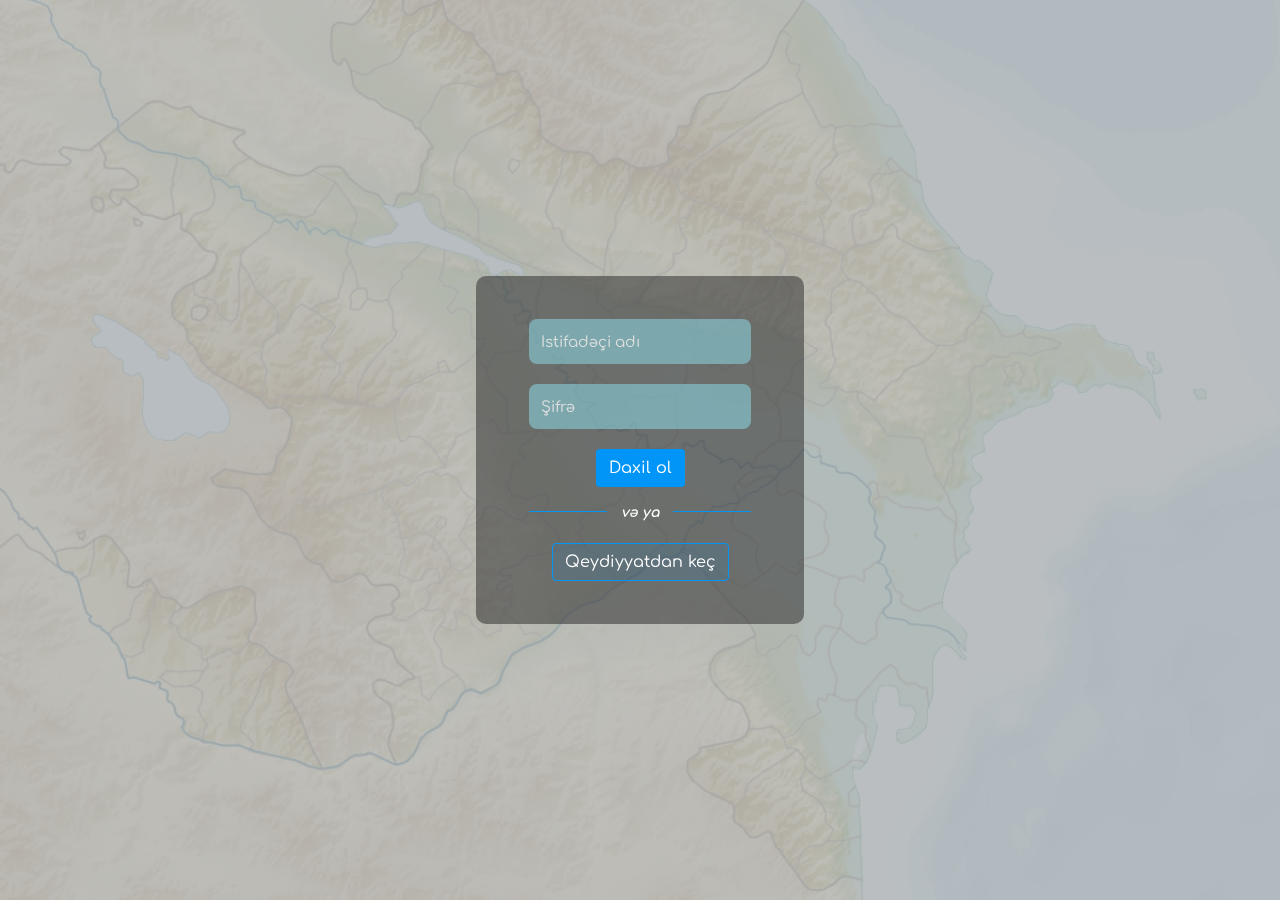
<file: login.html>
<!DOCTYPE html>
<html lang="en">

<head>
  <meta charset="UTF-8">
  <meta name="viewport" content="width=device-width, initial-scale=1.0">
  <meta http-equiv="X-UA-Compatible" content="ie=edge">
  <title>CİS</title>
  <link rel="icon" type="image/png" href="">

  <!-- icon -->
  <link rel="stylesheet" href="https://use.fontawesome.com/releases/v5.7.0/css/all.css">

  <!-- bootstrap -->
  <link rel="stylesheet" href="https://stackpath.bootstrapcdn.com/bootstrap/4.2.1/css/bootstrap.min.css">

  <!-- fonts -->
  <link href="https://fonts.googleapis.com/css?family=Comfortaa:400,700" rel="stylesheet">

  <link rel="stylesheet" href="css/jquery-ui.min.css">

  <!-- main -->
  <link rel="stylesheet" href="css/style.css">
</head>

<body id="login">
  <header>
  </header>
  <main>
    <div class="container-fluid">
      <div class="loginPage text-center">
        <div class="row justify-content-center align-items-center" style="height: 100%">
          <div class="col-lg-3 mainForm">
            <div class="form">
              <input type="text" class="form-control" name="username" id="username" placeholder="İstifadəçi adı">
              <input type="password" class="form-control" name="pass" id="pass" placeholder="Şifrə">
              <a href="index.html" class="btn log">Daxil ol</a>
              <p>və ya</p>
              <button type="submit" class="btn reg">Qeydiyyatdan keç</button>
            </div>
            <div class="registration d-none">
                <input type="text" class="form-control" name="username2" id="username2" placeholder="İstifadəçi adı">
                <input type="email" class="form-control" name="email" id="email" placeholder="E-poçt">
                <input type="password" class="form-control" name="pass2" id="pass2" placeholder="Şifrə">
                <input type="password" class="form-control" name="pass3" id="pass3" placeholder="Təkrar şifrə">
                <button type="submit" class="btn reg">Qeydiyyat</button>
              </div>
          </div>
        </div>
      </div>
    </div>

  </main>
  <footer>
      
  </footer>




  <script src="https://cdnjs.cloudflare.com/ajax/libs/jquery/3.3.1/jquery.min.js"></script>
  <script src="https://cdnjs.cloudflare.com/ajax/libs/popper.js/1.14.7/umd/popper.min.js"></script>
  <script src="https://stackpath.bootstrapcdn.com/bootstrap/4.3.1/js/bootstrap.min.js"></script>

  <script src="js/script.js"></script>
</body>

</html>
</file>
<file: css/style.css>
@charset "UTF-8";
ul {
  padding: 0;
  margin: 0; }
  ul li {
    list-style-type: none;
    display: inline-block; }

body {
  color: #18191b; }

a {
  color: #18191b; }
  a:hover {
    text-decoration: none; }

p {
  margin: 0; }

i::before {
  margin: 0 !important;
  font-size: inherit !important; }

section {
  padding-top: 50px; }

.zHeading {
  position: relative; }
  .zHeading h1 {
    color: #44566c;
    font-size: 36px;
    font-weight: 600;
    margin-bottom: 42px;
    position: relative; }
    .zHeading h1::before {
      content: "";
      position: absolute;
      width: 70px;
      background-color: #0e65f3;
      height: 4px;
      bottom: -10px; }
  .zHeading a {
    color: #44566c;
    font-size: 20px;
    font-weight: 400;
    line-height: 42px;
    /* Text style for "Hamısını g" */
    text-decoration: underline;
    position: absolute;
    right: 0;
    top: 0; }

.zCard {
  border-radius: 5px;
  overflow: hidden;
  position: relative;
  box-shadow: 0 4px 16px rgba(0, 0, 0, 0.1); }
  .zCard .cardHead img {
    width: 100%; }
  .zCard .cardBody {
    padding: 28px 30px 58px; }
    .zCard .cardBody .heading {
      padding-bottom: 10px; }
      .zCard .cardBody .heading a {
        color: #0e65f3;
        font-size: 12px;
        font-weight: 600;
        margin-right: 25px; }
      .zCard .cardBody .heading span {
        color: #878e9e;
        font-size: 12px;
        font-weight: 500;
        position: relative; }
        .zCard .cardBody .heading span::before {
          content: "";
          position: absolute;
          width: 5px;
          height: 5px;
          background: #878e9e;
          border-radius: 100%;
          left: -17px;
          top: 5px; }
    .zCard .cardBody .content p {
      color: #152942;
      font-family: Poppins;
      font-size: 19px;
      font-weight: 500;
      line-height: 30px; }
  .zCard .cardFooter {
    border-radius: 25px 0 0 25px;
    background-color: #0e65f3;
    position: absolute;
    bottom: 16px;
    right: 0;
    padding: 13px;
    width: 55px;
    height: 45px;
    text-align: center; }
    .zCard .cardFooter i {
      color: white;
      font-size: 26px; }

main {
  margin-bottom: 100px; }

@keyframes ring {
  0% {
    padding: 6px;
    top: -2px;
    left: -2px; }
  100% {
    padding: 10px;
    top: -6px;
    left: -6px; } }
body {
  background: #bbe4ff;
  max-height: 100vh;
  overflow: hidden; }
  body header h1 {
    text-align: center;
    color: #a8bd82; }
  body footer {
    position: fixed;
    bottom: 0;
    right: 20px;
    z-index: 100;
    padding-bottom: 20px; }
    body footer .dropUp {
      position: absolute;
      right: 4px;
      top: -115px;
      display: none; }
      body footer .dropUp .item {
        border-radius: 100%;
        border: 1px solid #007cce;
        padding: 6px;
        text-align: center;
        display: block;
        margin-bottom: 15px;
        transition: all 0.15s;
        cursor: pointer;
        background: #bbe4ff; }
      body footer .dropUp .fas {
        color: #007cce;
        width: 30px;
        height: 30px;
        line-height: 30px;
        font-size: 20px;
        display: inline-block; }
    body footer .profile {
      cursor: pointer;
      display: inline-block;
      width: 50px;
      height: 50px;
      text-align: center;
      line-height: 50px;
      border: 1px solid #007cce;
      border-radius: 100%;
      box-shadow: 0px 0px 30px 6px #86add4; }
      body footer .profile i {
        font-size: 20px;
        color: #007cce; }
    body footer .settingPage {
      width: 100%;
      height: 100%;
      position: fixed;
      top: 0;
      left: 0;
      background: #b3b3b3d4;
      display: none; }
      body footer .settingPage .mainForm {
        background: #3131318c;
        padding: 40px 50px;
        border-radius: 10px;
        position: relative; }
        body footer .settingPage .mainForm .form {
          padding: 3px; }
          body footer .settingPage .mainForm .form input {
            border-radius: 8px;
            border: none;
            background: #8bd7e48c;
            color: #f3f3f3;
            margin-bottom: 15x;
            font-size: 16px;
            height: 45px;
            margin-bottom: 20px; }
            body footer .settingPage .mainForm .form input::placeholder {
              color: #dfdfdf;
              font-size: 15px; }
            body footer .settingPage .mainForm .form input:focus {
              box-shadow: 0 0 10px 8px rgba(13, 13, 14, 0.25); }
          body footer .settingPage .mainForm .form .btn {
            color: white;
            background: #0095f7; }
        body footer .settingPage .mainForm .fa-times {
          position: absolute;
          top: -15px;
          right: -15px;
          font-size: 15px;
          color: white;
          text-align: center;
          background-color: #007cce;
          width: 30px;
          height: 30px;
          line-height: 30px;
          border-radius: 100%;
          cursor: pointer; }
  body .mapCol {
    padding-left: 0; }
    body .mapCol .map {
      height: 600px;
      width: 784px;
      margin: 0 auto;
      position: relative; }
      body .mapCol .map img {
        max-width: 100%;
        max-height: 100%;
        box-shadow: 0px 0px 30px 6px #86add4; }
      body .mapCol .map a {
        background: #007cce;
        width: 10px;
        height: 10px;
        border-radius: 100%;
        display: inline-block;
        position: absolute; }
        body .mapCol .map a::after {
          content: "Sheher";
          position: absolute;
          background: #0000009c;
          padding: 10px;
          opacity: 0;
          left: 15px;
          pointer-events: none;
          top: -13px;
          transition: all 0.3s;
          color: white;
          border-radius: 10px;
          padding: 5px 15px; }
        body .mapCol .map a::before {
          content: "";
          position: absolute;
          width: 10px;
          height: 10px;
          border-radius: 100%;
          border: 1px solid #00548c;
          box-shadow: 0px 0px 15px 1px #55e2f9;
          padding: 6px;
          top: -2px;
          left: -2px; }
        body .mapCol .map a:hover {
          z-index: 1; }
          body .mapCol .map a:hover::after {
            opacity: 1; }
          body .mapCol .map a:hover::before {
            animation-name: ring;
            animation-duration: 0.5s;
            animation-iteration-count: infinite;
            animation-timing-function: ease-out; }
      body .mapCol .map .baku {
        top: 245px;
        right: 135px; }
        body .mapCol .map .baku::after {
          content: "Bakı"; }
      body .mapCol .map .sumgayit {
        top: 218px;
        right: 160px; }
        body .mapCol .map .sumgayit::after {
          content: "Sumqayıt"; }
      body .mapCol .map .absheron {
        top: 250px;
        right: 200px; }
        body .mapCol .map .absheron::after {
          content: "Abşeron"; }
      body .mapCol .map .xizi {
        top: 190px;
        right: 230px; }
        body .mapCol .map .xizi::after {
          content: "Xızı"; }
      body .mapCol .map .siyezen {
        top: 150px;
        right: 225px; }
        body .mapCol .map .siyezen::after {
          content: "Siyəzən"; }
      body .mapCol .map .shabran {
        top: 115px;
        right: 250px; }
        body .mapCol .map .shabran::after {
          content: "Şabran"; }
      body .mapCol .map .xachmaz {
        top: 70px;
        right: 265px; }
        body .mapCol .map .xachmaz::after {
          content: "Xaçmaz"; }
      body .mapCol .map .quba {
        top: 120px;
        right: 310px; }
        body .mapCol .map .quba::after {
          content: "Quba"; }
      body .mapCol .map .qusar {
        top: 90px;
        right: 330px; }
        body .mapCol .map .qusar::after {
          content: "Qusar"; }
      body .mapCol .map .shamaxi {
        top: 218px;
        right: 285px; }
        body .mapCol .map .shamaxi::after {
          content: "Şamaxı"; }
      body .mapCol .map .qobustan {
        top: 235px;
        right: 245px; }
        body .mapCol .map .qobustan::after {
          content: "Qobustan"; }
      body .mapCol .map .haciqabul {
        top: 290px;
        right: 260px; }
        body .mapCol .map .haciqabul::after {
          content: "Hacıqabul"; }
      body .mapCol .map .shirvan {
        top: 322px;
        right: 243px; }
        body .mapCol .map .shirvan::after {
          content: "Şirvan"; }
      body .mapCol .map .salyan {
        top: 350px;
        right: 215px; }
        body .mapCol .map .salyan::after {
          content: "Salyan"; }
      body .mapCol .map .neftchala {
        top: 420px;
        right: 220px; }
        body .mapCol .map .neftchala::after {
          content: "Neftçala"; }
      body .mapCol .map .masalli {
        top: 470px;
        right: 270px; }
        body .mapCol .map .masalli::after {
          content: "Masallı"; }
      body .mapCol .map .lenkeran {
        top: 505px;
        right: 265px; }
        body .mapCol .map .lenkeran::after {
          content: "Lənkəran"; }
      body .mapCol .map .astara {
        top: 550px;
        right: 270px; }
        body .mapCol .map .astara::after {
          content: "Astara"; }
      body .mapCol .map .lerik {
        top: 515px;
        right: 300px; }
        body .mapCol .map .lerik::after {
          content: "Lerik"; }
      body .mapCol .map .yardimli {
        top: 490px;
        right: 330px; }
        body .mapCol .map .yardimli::after {
          content: "Yardımlı"; }
      body .mapCol .map .celilabad {
        top: 440px;
        right: 300px; }
        body .mapCol .map .celilabad::after {
          content: "Cəlilabad"; }
      body .mapCol .map .bilesuvar {
        top: 390px;
        right: 295px; }
        body .mapCol .map .bilesuvar::after {
          content: "Biləsuvar"; }
      body .mapCol .map .saatli {
        top: 345px;
        right: 290px; }
        body .mapCol .map .saatli::after {
          content: "Saatlı"; }
      body .mapCol .map .sabirabad {
        top: 362px;
        right: 260px; }
        body .mapCol .map .sabirabad::after {
          content: "Sabirabad"; }
      body .mapCol .map .qebele {
        top: 155px;
        right: 385px; }
        body .mapCol .map .qebele::after {
          content: "Qəbələ"; }
      body .mapCol .map .ismayilli {
        top: 175px;
        right: 340px; }
        body .mapCol .map .ismayilli::after {
          content: "İsmayıllı"; }
      body .mapCol .map .agsu {
        top: 230px;
        right: 315px; }
        body .mapCol .map .agsu::after {
          content: "Ağsu"; }
      body .mapCol .map .kurdemir {
        top: 270px;
        right: 333px; }
        body .mapCol .map .kurdemir::after {
          content: "Kürdəmir"; }
      body .mapCol .map .imishli {
        top: 310px;
        right: 355px; }
        body .mapCol .map .imishli::after {
          content: "İmişli"; }
      body .mapCol .map .beyleqan {
        top: 335px;
        right: 396px; }
        body .mapCol .map .beyleqan::after {
          content: "Beyləqan"; }
      body .mapCol .map .zerdab {
        top: 270px;
        right: 385px; }
        body .mapCol .map .zerdab::after {
          content: "Zərdab"; }
      body .mapCol .map .ucar {
        top: 245px;
        right: 392px; }
        body .mapCol .map .ucar::after {
          content: "Ucar"; }
      body .mapCol .map .goychay {
        top: 220px;
        right: 375px; }
        body .mapCol .map .goychay::after {
          content: "Göyçay"; }
      body .mapCol .map .agdash {
        top: 215px;
        right: 430px; }
        body .mapCol .map .agdash::after {
          content: "Ağdaş"; }
      body .mapCol .map .oguz {
        top: 150px;
        right: 420px; }
        body .mapCol .map .oguz::after {
          content: "Oğuz"; }
      body .mapCol .map .sheki {
        top: 120px;
        right: 465px; }
        body .mapCol .map .sheki::after {
          content: "Şəki"; }
      body .mapCol .map .qax {
        top: 90px;
        right: 500px; }
        body .mapCol .map .qax::after {
          content: "Qax"; }
      body .mapCol .map .zaqatala {
        top: 50px;
        right: 505px; }
        body .mapCol .map .zaqatala::after {
          content: "Zaqatala"; }
      body .mapCol .map .balaken {
        top: 35px;
        right: 545px; }
        body .mapCol .map .balaken::after {
          content: "Balakən"; }
      body .mapCol .map .mingechevir {
        top: 191px;
        right: 473px; }
        body .mapCol .map .mingechevir::after {
          content: "Mingəçevir"; }
      body .mapCol .map .yevlax {
        top: 212px;
        right: 461px; }
        body .mapCol .map .yevlax::after {
          content: "Yevlax"; }
      body .mapCol .map .berde {
        top: 255px;
        right: 448px; }
        body .mapCol .map .berde::after {
          content: "Bərdə"; }
      body .mapCol .map .agcabedi {
        top: 300px;
        right: 425px; }
        body .mapCol .map .agcabedi::after {
          content: "Ağcabədi"; }
      body .mapCol .map .fuzuli {
        top: 372px;
        right: 425px; }
        body .mapCol .map .fuzuli::after {
          content: "Füzuli"; }
      body .mapCol .map .cebrayil {
        top: 415px;
        right: 485px; }
        body .mapCol .map .cebrayil::after {
          content: "Cəbrayıl"; }
      body .mapCol .map .zengilan {
        top: 455px;
        right: 525px; }
        body .mapCol .map .zengilan::after {
          content: "Zəngilan"; }
      body .mapCol .map .qubadli {
        top: 410px;
        right: 525px; }
        body .mapCol .map .qubadli::after {
          content: "Qubadlı"; }
      body .mapCol .map .lachin {
        top: 355px;
        right: 555px; }
        body .mapCol .map .lachin::after {
          content: "Laçın"; }
      body .mapCol .map .shusha {
        top: 360px;
        right: 515px; }
        body .mapCol .map .shusha::after {
          content: "Şuşa"; }
      body .mapCol .map .xocali {
        top: 335px;
        right: 510px; }
        body .mapCol .map .xocali::after {
          content: "Xocalı"; }
      body .mapCol .map .agdam {
        top: 305px;
        right: 480px; }
        body .mapCol .map .agdam::after {
          content: "Ağdam"; }
      body .mapCol .map .terter {
        top: 265px;
        right: 495px; }
        body .mapCol .map .terter::after {
          content: "Tərtər"; }
      body .mapCol .map .kelbecer {
        top: 300px;
        right: 560px; }
        body .mapCol .map .kelbecer::after {
          content: "Kəlbəcər"; }
      body .mapCol .map .naftalan {
        top: 230px;
        right: 500px; }
        body .mapCol .map .naftalan::after {
          content: "Naftalan"; }
      body .mapCol .map .goranboy {
        top: 190px;
        right: 518px; }
        body .mapCol .map .goranboy::after {
          content: "Goranboy"; }
      body .mapCol .map .samux {
        top: 180px;
        right: 550px; }
        body .mapCol .map .samux::after {
          content: "Samux"; }
      body .mapCol .map .gence {
        top: 202px;
        right: 560px; }
        body .mapCol .map .gence::after {
          content: "Gəncə"; }
      body .mapCol .map .goygol {
        top: 235px;
        right: 560px; }
        body .mapCol .map .goygol::after {
          content: "Göygöl"; }
      body .mapCol .map .dashkesen {
        top: 235px;
        right: 597px; }
        body .mapCol .map .dashkesen::after {
          content: "Daşkəsən"; }
      body .mapCol .map .shemkir {
        top: 180px;
        right: 597px; }
        body .mapCol .map .shemkir::after {
          content: "Şəmkir"; }
      body .mapCol .map .tovuz {
        top: 155px;
        right: 640px; }
        body .mapCol .map .tovuz::after {
          content: "Tovuz"; }
      body .mapCol .map .gedebey {
        top: 230px;
        right: 640px; }
        body .mapCol .map .gedebey::after {
          content: "Gədəbəy"; }
      body .mapCol .map .agstafa {
        top: 105px;
        right: 660px; }
        body .mapCol .map .agstafa::after {
          content: "Ağstafa"; }
      body .mapCol .map .qazax {
        top: 130px;
        right: 685px; }
        body .mapCol .map .qazax::after {
          content: "Qazax"; }
      body .mapCol .map .ordubad {
        top: 465px;
        right: 610px; }
        body .mapCol .map .ordubad::after {
          content: "Ordubad"; }
      body .mapCol .map .culfa {
        top: 455px;
        right: 640px; }
        body .mapCol .map .culfa::after {
          content: "Culfa"; }
      body .mapCol .map .shahbuz {
        top: 400px;
        right: 640px; }
        body .mapCol .map .shahbuz::after {
          content: "Şahbuz"; }
      body .mapCol .map .naxchivan {
        top: 432px;
        right: 660px; }
        body .mapCol .map .naxchivan::after {
          content: "Naxçıvan"; }
      body .mapCol .map .babek {
        top: 415px;
        right: 680px; }
        body .mapCol .map .babek::after {
          content: "Babək"; }
      body .mapCol .map .sherur {
        top: 395px;
        right: 705px; }
        body .mapCol .map .sherur::after {
          content: "Şərur"; }
      body .mapCol .map .sederek {
        top: 363px;
        right: 730px; }
        body .mapCol .map .sederek::after {
          content: "Sədərək"; }
      body .mapCol .map .xocavend {
        top: 350px;
        right: 470px; }
        body .mapCol .map .xocavend::after {
          content: "Xocavənd"; }
  body .contentCol {
    height: 92vh;
    position: relative; }
    body .contentCol .heading {
      position: relative;
      text-align: center; }
      body .contentCol .heading h5 {
        text-align: center;
        font-size: 30px;
        margin-bottom: 20px;
        font-weight: bold;
        color: gray;
        font-family: "Comfortaa", cursive;
        display: inline-block; }
      body .contentCol .heading i {
        font-size: 19px;
        color: #9E9E9E;
        margin-left: 15px;
        cursor: pointer; }
    body .contentCol .image {
      height: 40%;
      text-align: center; }
      body .contentCol .image img {
        height: 100%;
        box-shadow: 0px 0px 30px 6px #bdaa71; }
    body .contentCol .content p {
      margin-top: 20px;
      padding: 0px 15px; }
  body #edit {
    width: 100%;
    height: 100%;
    position: fixed;
    top: 0;
    z-index: 1000;
    left: 0;
    background: #b3b3b3d4;
    display: none; }
  body #edit img {
    max-width: 100%; }
  body #edit #profilePhoto {
    max-width: 100%;
    margin-top: 25px; }
  body #edit .btn {
    background: #007cce;
    margin-top: 20px;
    color: white; }
  body #edit .mainView {
    background: #3131318c;
    border-radius: 10px;
    position: relative;
    padding: 0; }
  body #edit .fa-times {
    position: absolute;
    top: -15px;
    right: -15px;
    font-size: 15px;
    color: white;
    text-align: center;
    background-color: #007cce;
    width: 30px;
    height: 30px;
    line-height: 30px;
    border-radius: 100%;
    cursor: pointer; }
  body #edit .body {
    padding: 25px; }
    body #edit .body .form-control {
      border-radius: 8px;
      border: none;
      background: #8bd7e48c;
      color: #f3f3f3;
      margin-bottom: 12px; }
      body #edit .body .form-control::placeholder {
        color: darkgrey; }
      body #edit .body .form-control:focus {
        box-shadow: 0px 0px 8px 5px #8080805e; }
    body #edit .body .accept {
      width: 100%;
      padding: 12px; }
    body #edit .body .addPhoto {
      background: #0095f71c;
      border: 1px solid #007cce;
      color: white; }

#about h1 {
  text-align: center;
  width: 100%;
  color: #828282; }
#about .region img {
  max-width: 100%; }
#about .about {
  margin-top: 30px; }
  #about .about .area, #about .about .height, #about .about .village, #about .about .country, #about .about .people {
    display: flex;
    justify-content: space-between; }
    #about .about .area .text, #about .about .height .text, #about .about .village .text, #about .about .country .text, #about .about .people .text {
      color: #007cce;
      font-size: 20px;
      font-weight: bold; }
    #about .about .area .value, #about .about .height .value, #about .about .village .value, #about .about .country .value, #about .about .people .value {
      color: #fd3e3e;
      font-size: 20px; }
#about .mainContent p {
  font-size: 17px; }

#login {
  background-image: url("../img/map.jpg");
  background-position: center;
  background-attachment: fixed;
  background-size: cover;
  font-family: "Comfortaa", cursive; }
  #login main .loginPage {
    width: 100%;
    height: 100%;
    position: fixed;
    top: 0;
    left: 0;
    background: #b3b3b3d4; }
    #login main .loginPage .mainForm {
      background: #3131318c;
      padding: 40px 50px;
      border-radius: 10px;
      position: relative; }
      #login main .loginPage .mainForm .form, #login main .loginPage .mainForm .registration {
        padding: 3px; }
        #login main .loginPage .mainForm .form input, #login main .loginPage .mainForm .registration input {
          border-radius: 8px;
          border: none;
          background: #8bd7e48c;
          color: #f3f3f3;
          margin-bottom: 15x;
          font-size: 16px;
          height: 45px;
          margin-bottom: 20px; }
          #login main .loginPage .mainForm .form input::placeholder, #login main .loginPage .mainForm .registration input::placeholder {
            color: #dfdfdf;
            font-size: 15px; }
          #login main .loginPage .mainForm .form input:focus, #login main .loginPage .mainForm .registration input:focus {
            box-shadow: 0 0 10px 8px rgba(13, 13, 14, 0.25); }
        #login main .loginPage .mainForm .form .btn, #login main .loginPage .mainForm .registration .btn {
          color: white;
          background: #0095f7; }
        #login main .loginPage .mainForm .form .reg, #login main .loginPage .mainForm .registration .reg {
          margin-top: 20px;
          color: black;
          background: #0095f71c;
          border: 1px solid #0095f7;
          color: white; }
        #login main .loginPage .mainForm .form p, #login main .loginPage .mainForm .registration p {
          font-style: italic;
          font-weight: bold;
          font-size: 14px;
          position: relative;
          color: white;
          margin-top: 15px; }
          #login main .loginPage .mainForm .form p::before, #login main .loginPage .mainForm .registration p::before {
            content: "";
            position: absolute;
            width: 35%;
            height: 1px;
            background: #0095f7;
            top: 45%;
            left: 0; }
          #login main .loginPage .mainForm .form p::after, #login main .loginPage .mainForm .registration p::after {
            content: "";
            position: absolute;
            width: 35%;
            height: 1px;
            background: #0095f7;
            top: 45%;
            right: 0; }

/*# sourceMappingURL=style.css.map */
</file>
